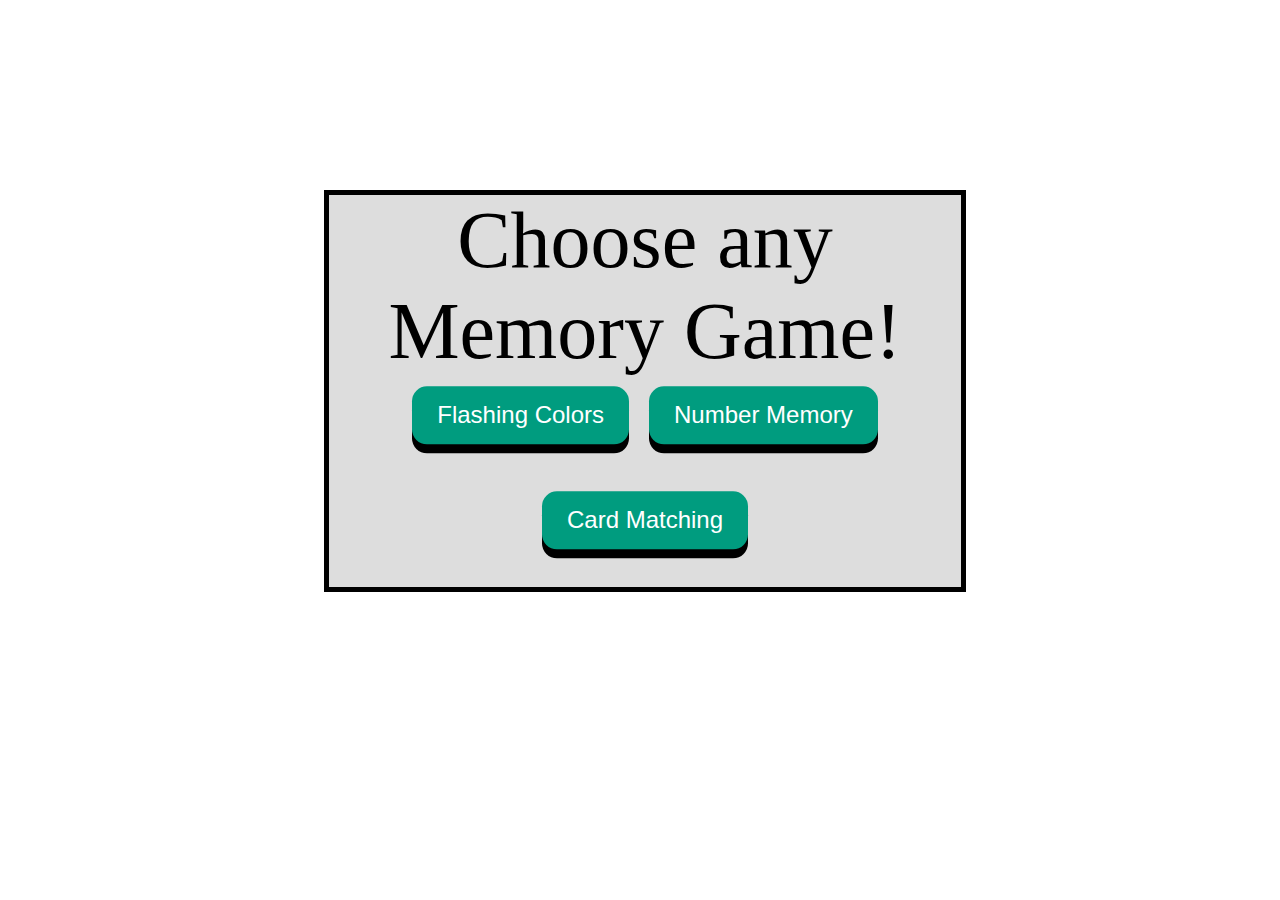
<file: index.html>
<!DOCTYPE html>
<html lang="en">
    <head>
        <meta charset="UTF-8">
        <meta name="viewport" content="width=device-width, initial-scale=1.0">
        <title>Memory Game Hub</title>
        <link rel="stylesheet" href="styles.css">
    </head>
    <body>
        <div id="PlayMenu">
            Choose any Memory Game!
            </br>
            <button id="start" onclick="start1()">Flashing Colors</button>
            <button id="start" onclick="start2()">Number Memory</button>
            <button id="start" onclick="start1()">Card Matching</button>
        </div>
        <script>
        function start1(){
         window.location.href = "color.html";
        }
        function start2(){
         window.location.href = "number.html";
        }
        </script>
    </body>
</file>
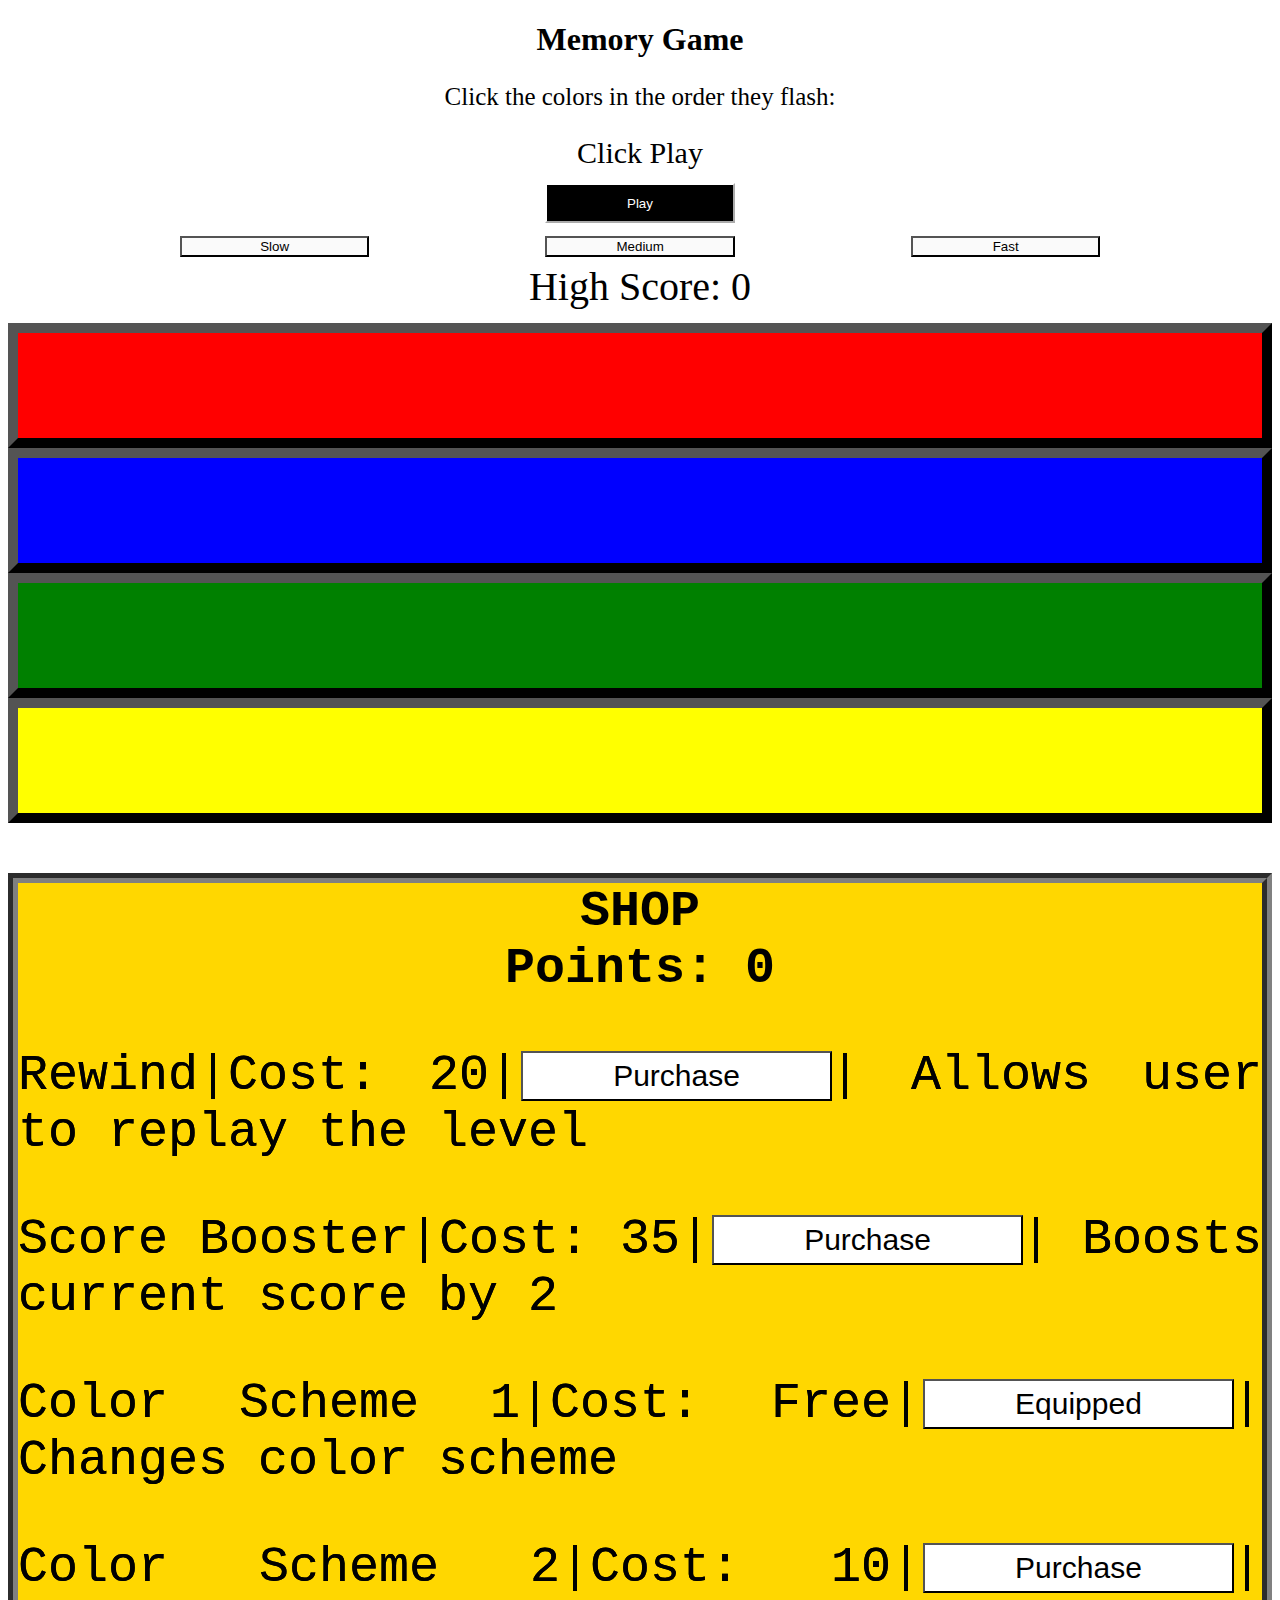
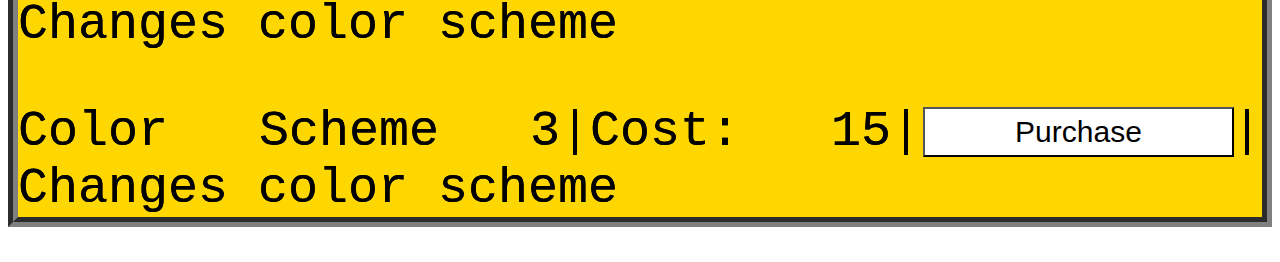
<file: color.html>
<!doctype html>
<html lang = "en">
<head>
    <meta charset="UTF-8">
    <link rel="stylesheet" href="style.css"> </link>
    <meta name="viewport" content="width=device-width, initial-scale=1.0">
    <title> Memory Game </title>
</head>
<body>

    
    <h1> Memory Game </h1>
    
    <p>Click the colors in the order they flash:</p>
    <div id="result">Click Play</div>
    <button type="button" onclick="startGame()" id="buttonStart"> Play </button>
    <br>
    <button type="button" onclick="setSpeedSlow()" id="ButtonEasy"> Slow </button>
    <button type="button" onclick="setSpeedMed()" id="ButtonMedium"> Medium </button>
    <button type="button" onclick="setSpeedFast()" id="ButtonHard"> Fast </button>
    
    

    <div id="bestScore"> </div>

    <button type="button" onclick="checkRed()" id="buttonRed"></button>
    <button type="button" onclick="checkBlue()" id = "buttonBlue"></button>
    <button type="button" onclick="checkGreen()" id = "buttonGreen"></button>
    <button type="button" onclick="checkYellow()" id = "buttonYellow"></button>
    
    
    
    <div id="Shop">SHOP <div id="shoPoints"> </div>
    
    <div id="Item1">Rewind|Cost: 20|<button type="button" onclick="Rewind()" id = "RewindButton">Purchase</button>| Allows user to replay the level</div>
    
    <div id="Item2">Score Booster|Cost: 35|<button type="button" onclick="ScoreBoost()" id = "ScoreBoostButton">Purchase</button>| Boosts current score by 2</div>
    
    <div id="Item3">Color Scheme 1|Cost: Free|<button type="button" onclick="Color1()" id = "Color1Button">Equipped</button>| Changes color scheme</div>
    
    <div id="Item4">Color Scheme 2|Cost: 10|<button type="button" onclick="Color2()" id = "Color2Button">Purchase</button>| Changes color scheme</div>
    
    <div id="Item5">Color Scheme 3|Cost: 15|<button type="button" onclick="Color3()" id = "Color3Button">Purchase</button>| Changes color scheme</div>
    
    
    <script src = "script.js"></script>    
</body>

</html>
</file>
<file: styles.css>
body{
    background-color: white;
    font-size: 500%;
    
    text-align: center;
}
#PlayMenu{
    background-color: #DDDDDD;
    border:5px solid black;
    width: 50%;
    height:auto;
    text-align:center;
    align-content: center;
    margin-top: 15%;
    margin-left: 25%;
}
#start{
    padding: 15px 25px;
    font-size: 24px;
    text-align: center;
    cursor: pointer;
    outline: none;
    color: #fff;
    background-color: #009c7f;
    border: none;
    border-radius: 15px;
    box-shadow: 0 9px #000000;
    margin-top: 7.5%;
    margin-bottom:auto;
    transform: translateY(-65%);
}
#start:hover {
    background-color: #00614f;
}
#start:active {
    background-color: #00614f;
    box-shadow: 0 5px #000000;
    transform: translateY(-60%);
  }
</file>
<file: style.css>
#result{
    text-align:center;
    margin-top: 1%;
    margin-bottom: 1%;
    font-size: 30px;
}
#bestScore{
    text-align:center;
    margin-top: .5%;
    margin-bottom: 1%;
    font-size: 40px;
}
#ButtonEasy, #ButtonMedium, #ButtonHard{
    margin-top: 1%;;
    margin-left: 13.60%;
    width: 15%;
    height: 15;
    cursor: pointer;
    background-color: rgb(250, 250, 250);
    color: rgb(0, 0, 0);
}
body{
    background-color: rgb(255, 255, 255);
}
h1{
    text-align: center;
}
p{
    text-align: center;
    font-size: 25px;
}

#buttonStart{
    margin-left: 42.5%;
    width: 15%;
    height: 40px;
    cursor: pointer;
    background-color: rgb(0, 0, 0);
    color: white;
    border-color: white;
    background-color: black;
}
#buttonRed{
    margin: auto;
    background-color: red;
    width: 100%;
    height: 125px;
    cursor: pointer;
    opacity: 1;
    border-width: 10px;
}
#buttonBlue{

    background-color: blue;
    width: 100%;
    height: 125px;
    cursor: pointer;
    margin: auto;
    opacity: 1;
    border-width: 10px;
}
#buttonGreen{
    margin: auto;
    background-color: green;
    width: 100%;
    height: 125px;
    cursor: pointer;
    opacity: 1;
    border-width: 10px;
}
#buttonYellow{
    margin: auto;
    background-color: yellow;
    width: 100%;
    height: 125px;
    cursor: pointer;
    opacity: 1;
    border-width: 10px;
}

#Shop{
    font-weight: bold;
    margin-top:50px;
    text-align: Center;
    font-size: 50px;
    font-family: OCR A Std, monospace;
    border: 10px solid grey;
    background: gold;
    border-style: groove;
    
}
#Item1,#Item2,#Item3,#Item4,#Item5{
    margin-top:50px;
    text-align: justify;
    font-size: 50px;
    font-family: OCR A Std, monospace;
    border-style: groove;
    text-shadow: 0px 0px;
    border: 0px;
    font-weight: normal;
}
#RewindButton{
    height: 50px;
    width: 25%;
    position: relative;
    left:2px;
    font-size: 60%;
    background-color:white;
    bottom: 3px;
}
#ScoreBoostButton{
    height: 50px;
    width: 25%;
    background-color:white;
    position: relative;
    bottom: 3px;
    left:2px;
    font-size: 60%;
}
#Color1Button{
    height: 50px;
    width: 25%;
    background-color:white;
    position: relative;
    bottom: 3px;
    left:2px;
    font-size: 60%;
}
#Color2Button,#Color3Button{
    height: 50px;
    width: 25%;
    background-color:white;
    position: relative;
    bottom: 3px;
    left:2px;
    font-size: 60%;
}
</file>
